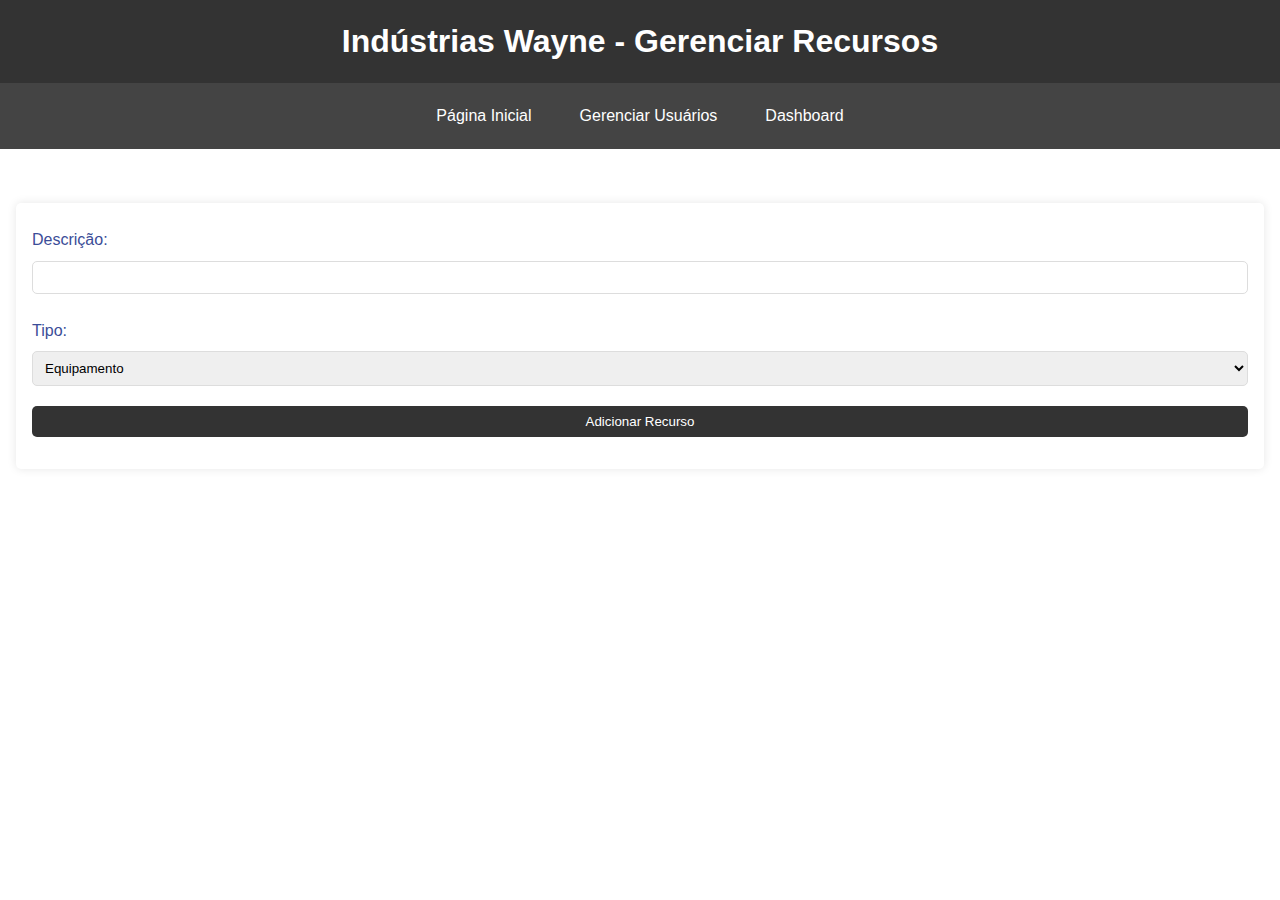
<file: Projeto Final/recursos.html>
<!DOCTYPE html>
<html lang="pt-BR">
<head>
    <meta charset="UTF-8">
    <meta name="viewport" content="width=device-width, initial-scale=1.0">
    <title>Gerenciar Recursos</title>
    <link rel="stylesheet" href="style.css">
</head>
<body>
    <header>
        <h1>Indústrias Wayne - Gerenciar Recursos</h1>
    </header>

    <nav>
        <ul>
            <li><a href="index.html">Página Inicial</a></li>
            <li><a href="usuarios.html">Gerenciar Usuários</a></li>
            <li><a href="dashboard.html">Dashboard</a></li>
        </ul>
    </nav>

    <main>
        <section id="recursos">
            <h2>Gerenciar Recursos</h2>
            <form id="formRecurso">
                <input type="hidden" id="recursoId">
                <label for="descricao">Descrição:</label>
                <input type="text" id="descricao" required>
                <label for="tipoRecurso">Tipo:</label>
                <select id="tipoRecurso">
                    <option value="equipamento">Equipamento</option>
                    <option value="veiculo">Veículo</option>
                    <option value="dispositivo">Dispositivo de Segurança</option>
                </select>
                <button type="submit">Adicionar Recurso</button>
            </form>
            <div id="listaRecursos"></div>
        </section>
    </main>

    <script src="script.js"></script>
</body>
</html>
</file>
<file: Projeto Final/style.css>
* {
    margin: 0;
    padding: 0;
    box-sizing: border-box;
}


body {
    font-family: Arial, sans-serif;
    line-height: 1.6;
    background-image: url("https://c4.wallpaperflare.com/wallpaper/485/116/943/wayne-enterprises-logo-batman-dc-hd-wallpaper-preview.jpg");
    background-size: cover;
    background-repeat: no-repeat;
    color: #3b4d98;
}
h2 {
    color: #ffffff;
}

p {
    color: #c2c1c1;
}

header {
    background-color: #333;
    color: #fff;
    padding: 1rem;
    text-align: center;
}

nav {
    background-color: #444;
    color: #fff;
    padding: 0.5rem 0;
}

nav ul {
    list-style: none;
    padding: 0;
    margin: 0;
    display: flex;
    justify-content: center;
}

nav ul li {
    margin: 0;
}

nav ul li a {
    display: block;
    padding: 0.75rem 1.5rem;
    color: #fff;
    text-decoration: none;
    transition: background-color 0.3s;
}

nav ul li a:hover {
    background-color: #555;
}

main {
    padding: 1rem;
}

form {
    background: #fff;
    padding: 1rem;
    border-radius: 5px;
    box-shadow: 0 0 10px rgba(0, 0, 0, 0.1);
}

form label {
    display: block;
    margin: 0.5rem 0 0.25rem;
}

form input, form select, form button {
    width: 100%;
    padding: 0.5rem;
    margin: 0.25rem 0 1rem;
    border: 1px solid #ddd;
    border-radius: 5px;
}

form button {
    background-color: #333;
    color: #fff;
    border: none;
    cursor: pointer;
}

form button:hover {
    background-color: #555;
}

#mensagem {
    color: red;
    margin-top: 1rem;
}

#listaRecursos, #listaUsuarios {
    color: #fff;
    margin-top: 1rem;
}

#listaRecursos div, #listaUsuarios div {
    margin-bottom: 0.5rem;
}
</file>
